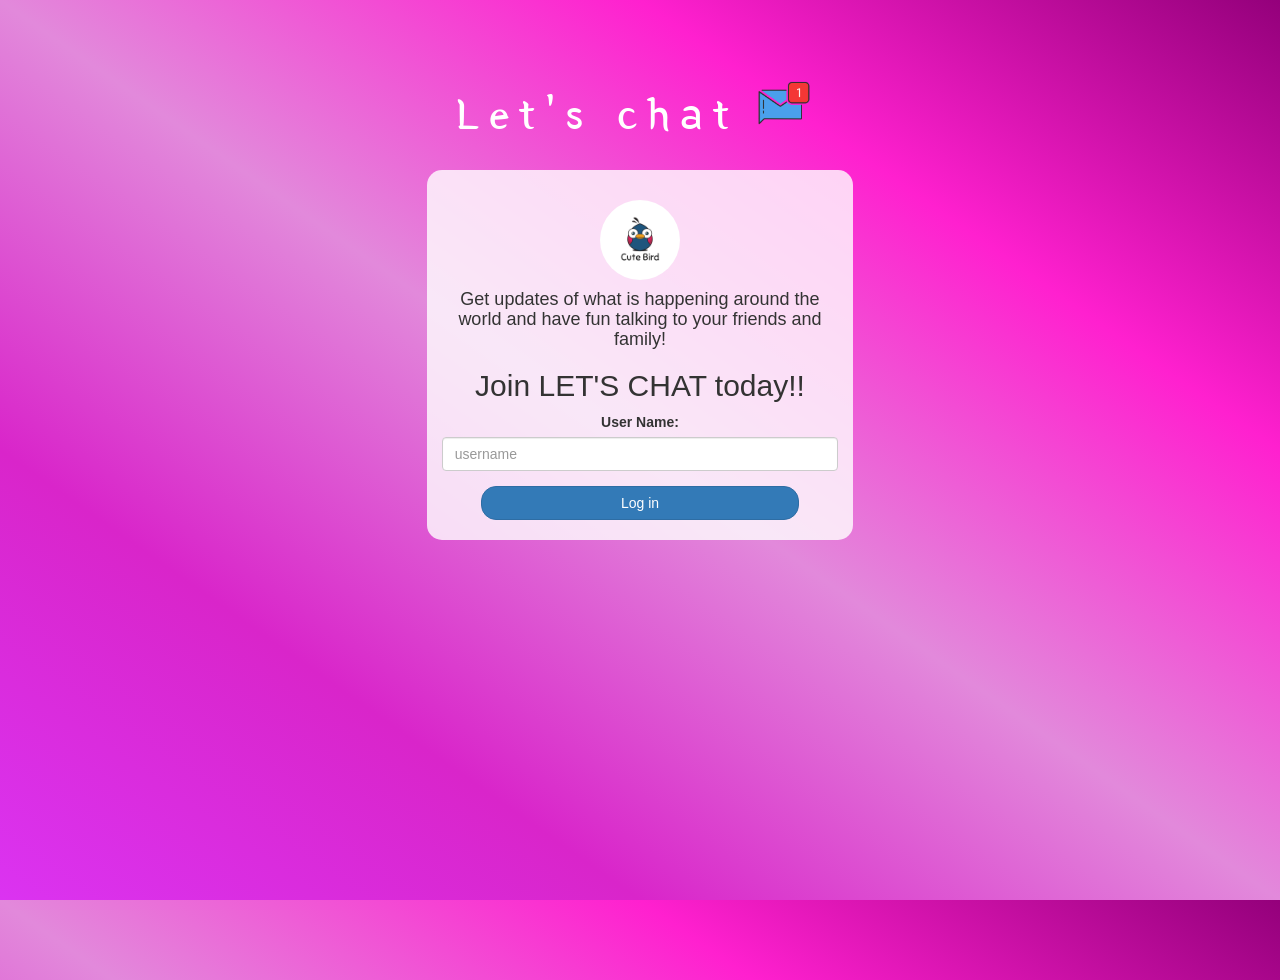
<file: index.html>
<!DOCTYPE html>
<html>
<head>
	<title>Let's Chat</title>
<link href="https://fonts.googleapis.com/css?family=Yeon+Sung&display=swap" rel="stylesheet"><meta name="viewport" content="width=device-width, initial-scale=1">

<link rel="stylesheet" href="https://maxcdn.bootstrapcdn.com/bootstrap/3.4.0/css/bootstrap.min.css">
<script src="https://ajax.googleapis.com/ajax/libs/jquery/3.4.1/jquery.min.js"></script>
<script src="https://maxcdn.bootstrapcdn.com/bootstrap/3.4.0/js/bootstrap.min.js"></script>

<link rel="stylesheet" type="text/css" href="style.css">
<script src="kwitter.js"></script>
</head>
<body>
<center>
	<h1 class="header">	
		Let's chat<sup>
	<img src="m2.png">
	</sup>
</h1>
	<div class="col-lg-4 col-md-6 col-sm-6 col-xs-11 login_div">
	<img src="logo.png" class="logo">
		<h4>Get updates of what is happening around the world and have fun talking to your friends and family!</h4>
		<h2 >Join LET'S CHAT today!!</h2>
		<div class="form-group">
		  <label >User Name:</label>
		  <input class="form-control" id="user_name" placeholder="username" type="text">

		</div>
		<button id="login_button" class="btn btn-primary" onclick="add_user()">Log in</button>
		<br><br>
	</div>
</center>
</body>
</html>
</file>
<file: style.css>
html, body
{
  height: 100%;
  margin: 0;
}

body
{
background-image: linear-gradient(to right top, #db33f1, #d925ca, #e289db, #ff20cf, #94007b);
}

.header
{
	color: white;font-family: 'Yeon Sung';font-size: 45px;letter-spacing: 10px;margin-top: 80px;
}
.header img
{
	width: 80px;margin-left: -15px;
}

.login_div
{
	background: rgba(255,255,255,0.8);float: none;border-radius: 15px;
}

.logo
{
	width: 80px;margin-top: 30px;border-radius: 40px;
}

#login_button
{
	width: 80%;border-radius: 15px;
}

.room_name
{
	cursor: pointer;
	font-size: 20px;
}


#logout
{
	font-size: 20px; float: right;
}


#output
{
	padding: 10px; width:80%;background: rgba(255,255,255,0.8);border-radius: 15px;
}

.input_div_room_page
{
	width: 80%;
}

.input_div label
{
	color: white;font-size: 20px;
}


.input_div_message_page
{
	position: fixed;bottom: 0px;width: 100%;background: rgba(255,255,255,0.8);
}
.input_div_message_page label
{
	color: black;
}
.input_div_message_page #msg
{
	width: 80%;
}
.input_div_message_page button
{
	margin-top: 15px;
	width: 50%; 
}
.color_white
{
	color: white
}

.user_tick
{
	width:20px;
}
.message_h4
{
	padding-left:5px;color:grey;
}
</file>
